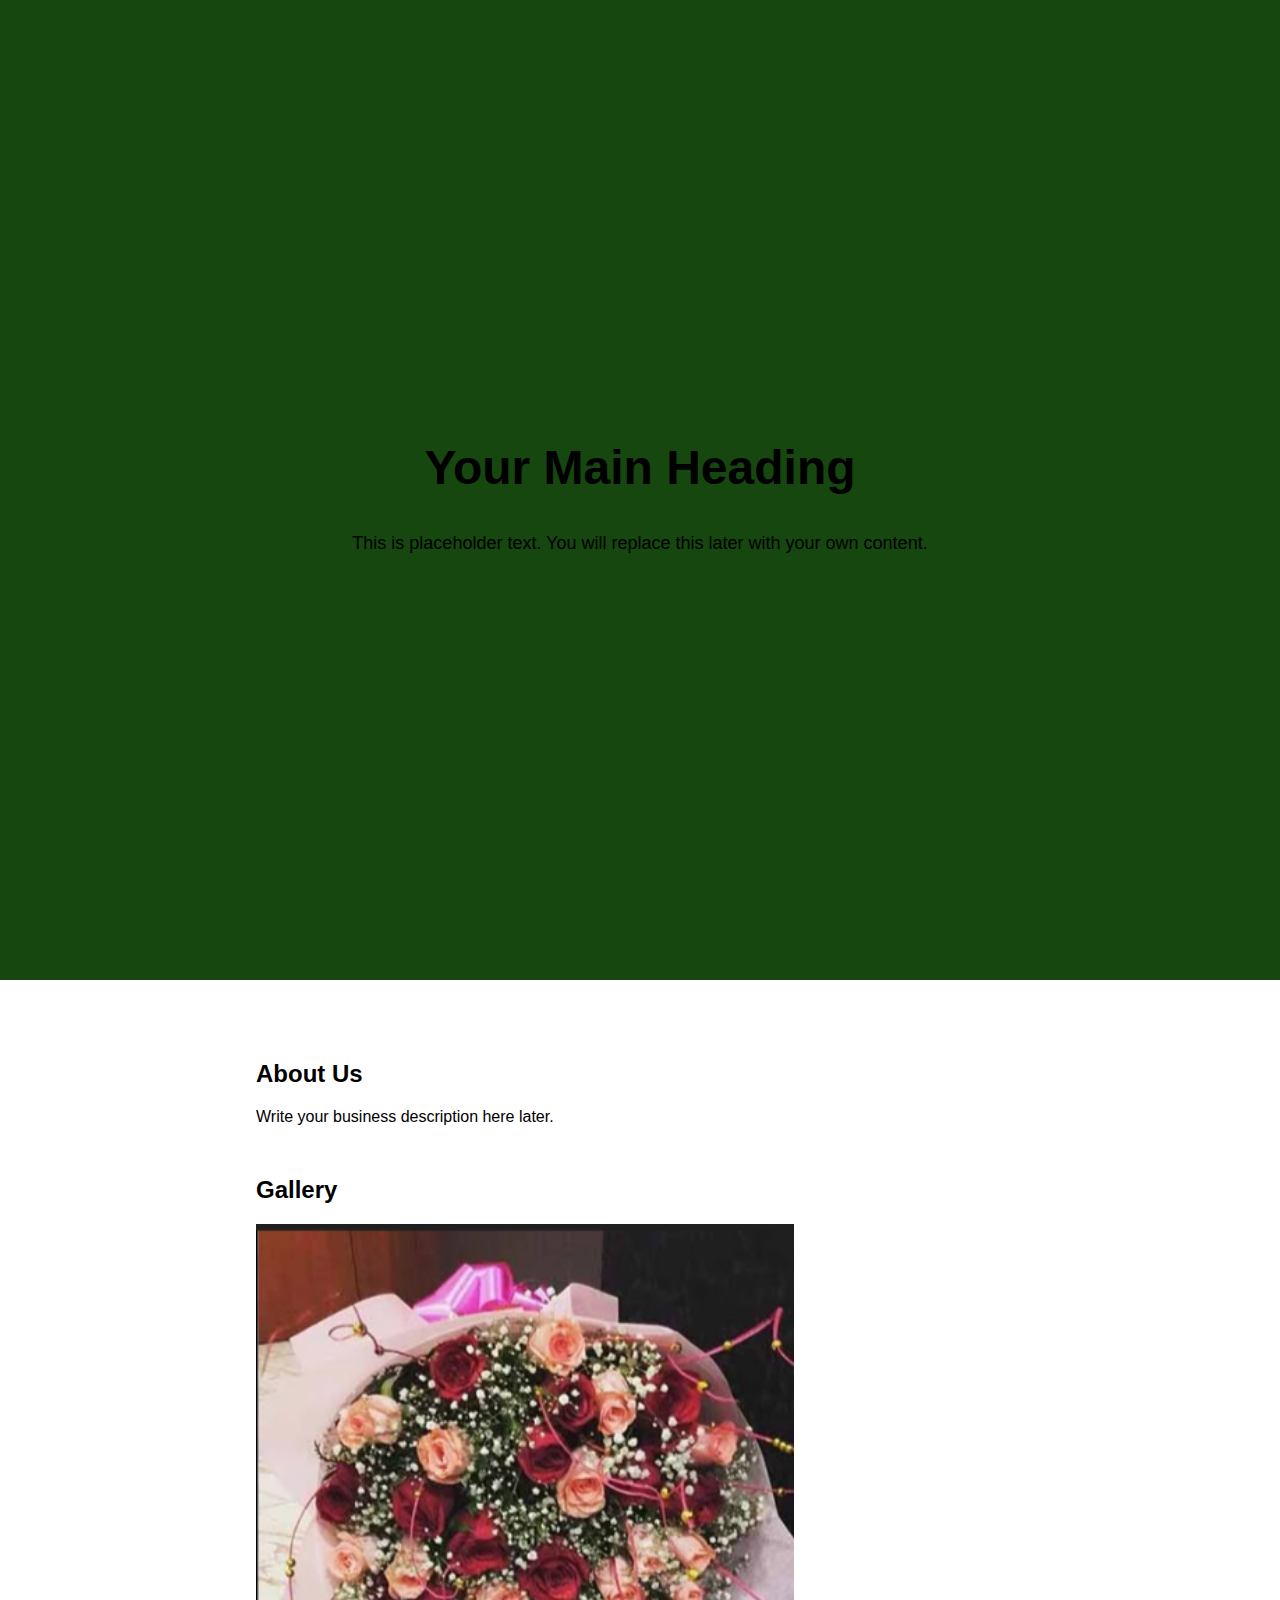
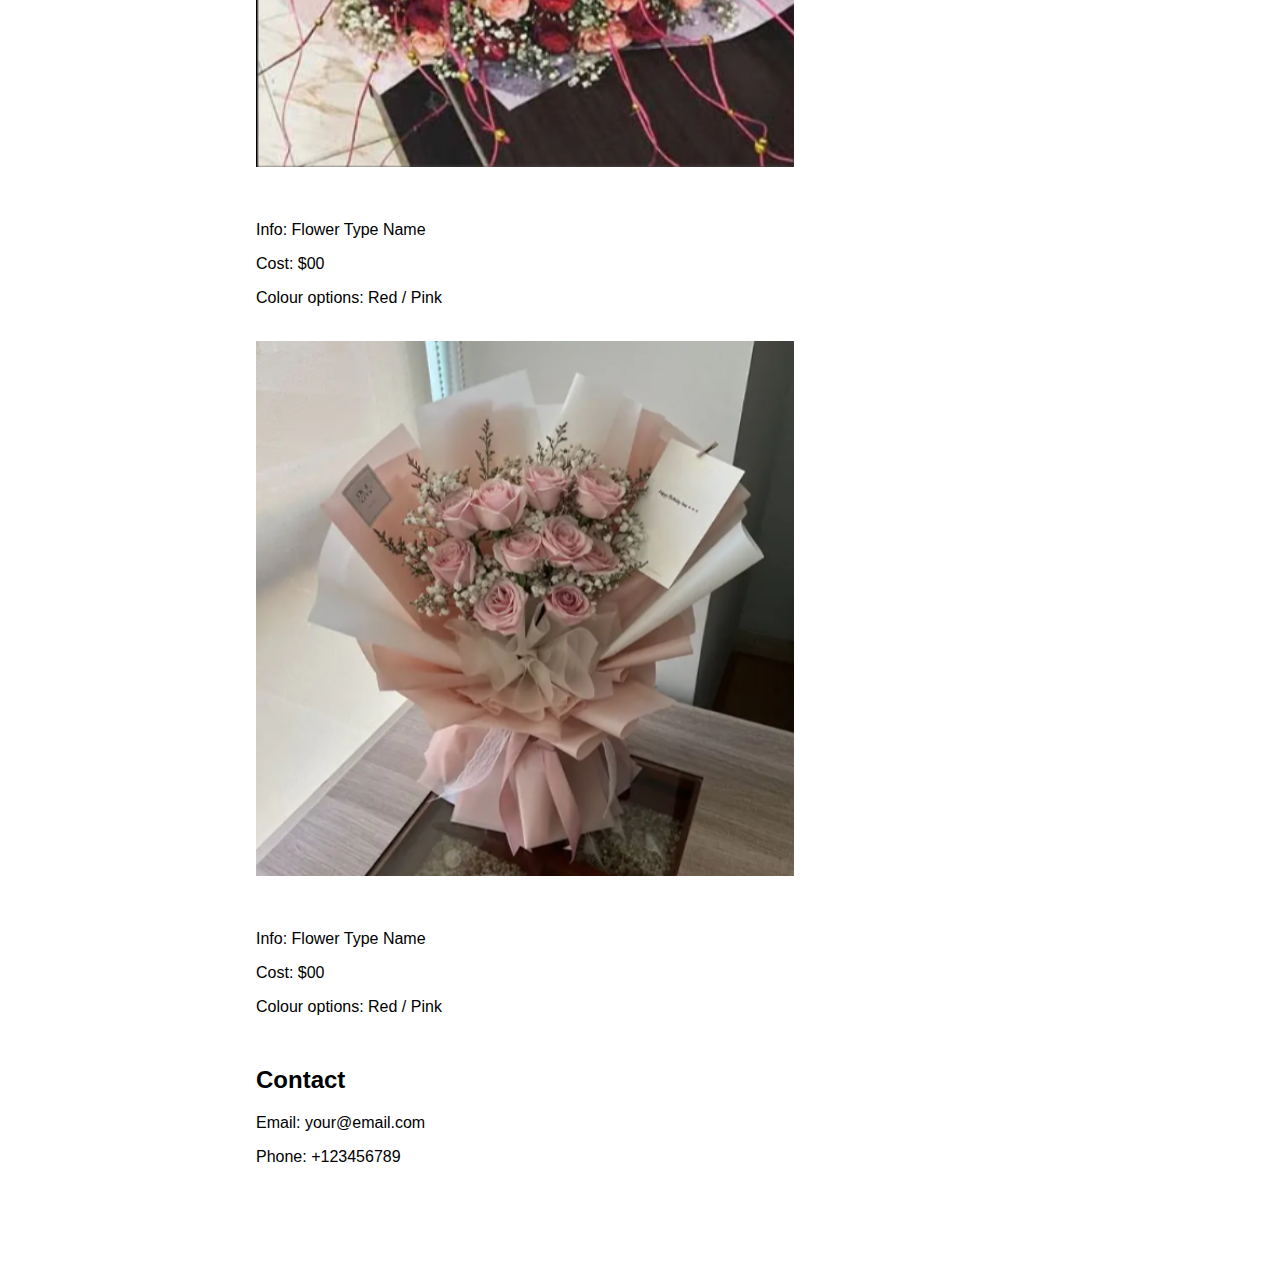
<file: small_start/index.html>
<!DOCTYPE html>
<html lang="en">
<head>
  <meta charset="UTF-8">
  <meta name="viewport" content="width=device-width, initial-scale=1.0">
  <title>Your Business Name</title>

  <link rel="stylesheet" href="style.css">
</head>
<body>

  <!-- FIRST PAGE -->
  <section class="hero">
    <h1>Your Main Heading</h1>
    <p>
      This is placeholder text.  
      You will replace this later with your own content.
    </p>
  </section>

  <!-- SECOND PAGE -->
  <main class="content">

    <section>
      <h2>About Us</h2>
      <p>
        Write your business description here later.
      </p>
    </section>

    <section>
      <h2>Gallery</h2>

      <!-- IMAGE 1 -->
      <img src="images/image1.png" width="70%" alt="Product image"><br>
      <p>Info: Flower Type Name</p>
      <p>Cost: $00</p>
      <p>Colour options: Red / Pink</p>

      <br>

      <!-- IMAGE 2 -->
      <img src="images/image2.png" width="70%" alt="Product image"><br>
      <p>Info: Flower Type Name</p>
      <p>Cost: $00</p>
      <p>Colour options: Red / Pink</p>
    </section>

    <section>
      <h2>Contact</h2>
      <p>Email: your@email.com</p>
      <p>Phone: +123456789</p>
    </section>

  </main>

</body>
</html>
</file>
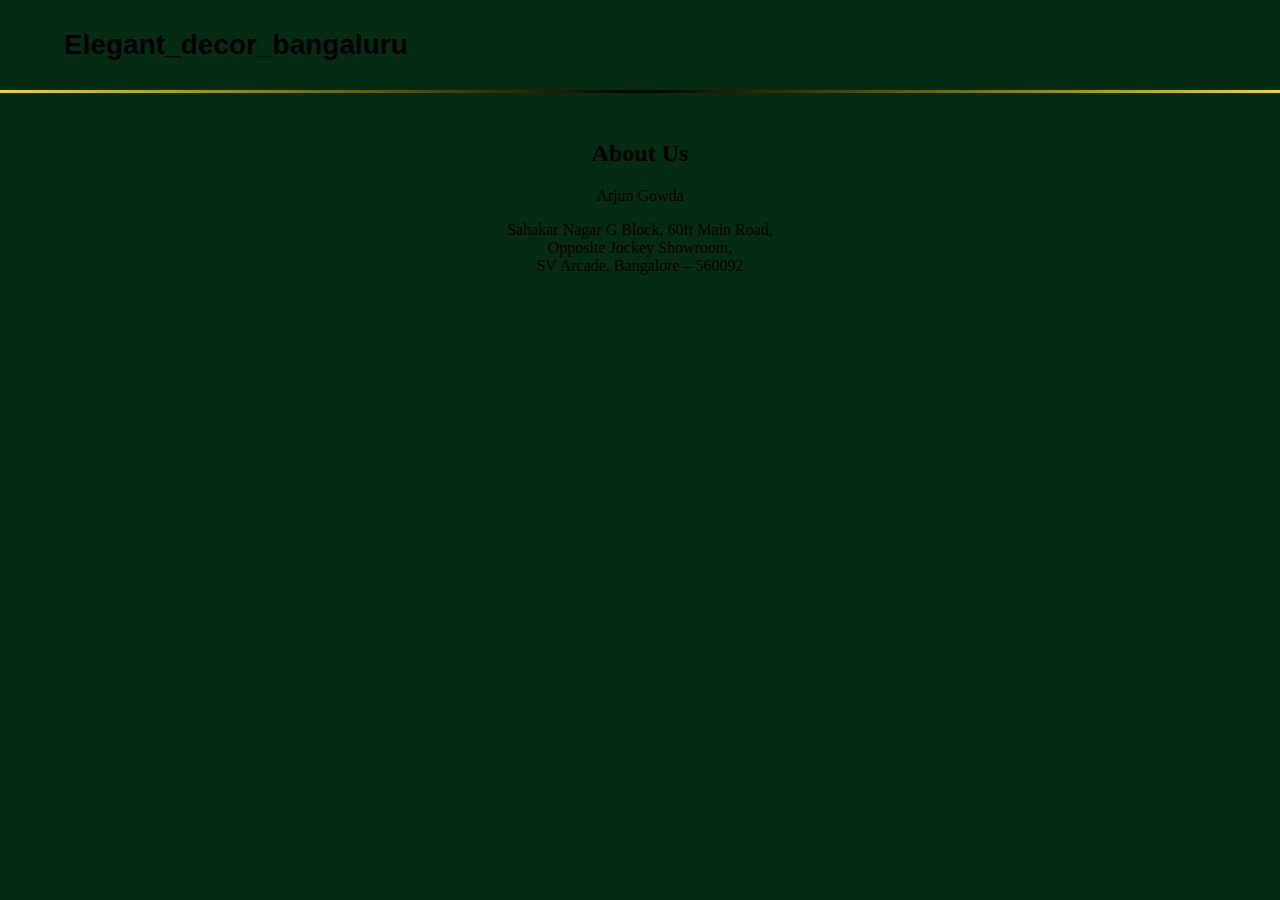
<file: about.html>
<!DOCTYPE html>
<html>
<head>
  <title>About</title>
  <link rel="stylesheet" href="st.css">
</head>
<body>

<header class="top-header">
  <div class="brand">Elegant_decor_bangaluru</div>
</header>

<div class="header-divider"></div>

<main style="padding:120px 10%; text-align:center;">
  <h2>About Us</h2>
  <p>Arjun Gowda</p>
  <p>Sahakar Nagar G Block, 60ft Main Road,<br>
  Opposite Jockey Showroom,<br>
  SV Arcade, Bangalore – 560092</p>
</main>

</body>
</html>
</file>
<file: small_start/style.css>
body {
  margin: 0;
  font-family: Arial, sans-serif;
}

/* FIRST PAGE */
.hero {
  min-height: 100vh;
  background: #15470f; /* light royal green */
  color: rgb(0, 0, 0);
  display: flex;
  flex-direction: column;
  justify-content: center;
  align-items: center;
  text-align: center;
  padding: 40px;
}

.hero h1 {
  font-size: 48px;
  margin-bottom: 20px;
}

.hero p {
  font-size: 18px;
  max-width: 600px;
}

/* SECOND PAGE */
.content {
  padding-left: 20%;
  padding-right: 20%;
  padding-top: 60px;
  padding-bottom: 60px;
}

.content section {
  margin-bottom: 50px;
}

img {
  display: block;
  margin-bottom: 20px;
}
.product img {
  width: 70%;
  display: block;
  margin-bottom: 10px;
}

.product p {
  font-size: 16px; /* same size as email / phone text */
  margin: 4px 0;
}
</file>
<file: st.css>
* { box-sizing: border-box; }

body {
  margin: 0;
  background: #042c12;
  font-family: "Times New Roman", Georgia, serif;
}

/* HEADER */
.top-header {
  position: fixed;
  top: 0; left: 0; right: 0;
  height: 10vh;
  background: #042c12;
  display: flex;
  align-items: center;
  justify-content: space-between;
  padding: 0 5%;
  z-index: 1000;
}

.menu-btn {
  font-size: 26px;
  background: none;
  border: none;
  color: white;
  cursor: pointer;
}

.brand {
  font-family: Arial, Helvetica, sans-serif;
  font-size: 28px;
  font-weight: bold;
  color: rgb(0, 0, 0);
}

.right-links {
  display: flex;
  gap: 18px;
}

.gold-btn {
  border: 1px solid gold;
  padding: 8px 16px;
  border-radius: 999px;
  text-decoration: none;
  color: white;
  font-size: 16px;
}

/* FIXED DIVIDER */
.header-divider {
  position: fixed;
  top: 10vh;
  left: 0;
  right: 0;
  height: 3px;
  background: linear-gradient(to right, gold, black, gold);
  z-index: 999;
}

/* SIDE MENU */
.side-menu {
  position: fixed;
  top: 0;
  left: -260px;
  width: 260px;
  height: 100%;
  background: #f6efe6;
  padding: 80px 20px;
  transition: 0.3s;
  z-index: 1100;
}
.side-menu.open { left: 0; }
.side-menu a {
  display: block;
  margin: 15px 0;
  text-decoration: none;
  color: black;
}

/* hero*/
.hero {
  position: relative;   /* ADD THIS */
  height: 100vh;
  width: 100vw;
  padding-top: 10vh;
  display: flex;
  justify-content: center;
  align-items: center;
}


/* FULL SCREEN LOGO */
.logo {
  width: 100vw;
  height: calc(100vh - 10vh); /* full page minus header */
  object-fit: cover; /* fills completely */
}

/* WELCOME AT BOTTOM */
.welcome {
  position: absolute;
  bottom: 20px;              /* sits at bottom of logo/page */
  left: 50%;
  transform: translateX(-50%);
  font-style: italic;
  font-size: 42px;
  color: black;
  z-index: 2;
}



/* CATEGORIES */
.categories {
  display: flex;
  height: 690px;
  justify-content: center;
  gap: 10%;
  padding: 80px 5%;
  background: #f7f9f8;
}

.card {
  width: 40%;
  border-radius: 30px;
  overflow: hidden;
  text-align: center;
  text-decoration: none;
  color: black;
  display: flex;
  flex-direction: column-reverse;
}

.outlined {
  border: 2px solid black;
}

.card img {
  width: 100%;
  display: block;
}
.card p {
  background: #b8966a; /* light cream */
  margin: 0;
  padding: 20px;
  font-size: 22px;
}


/* CONTACT */
.contact-section {
  padding: 80px 10%;
  background: #042c12;
  text-align: center;
}
.phone {
  font-size: 20px;
  letter-spacing: 4px;
  margin-bottom: 40px;
  color: white;
}

.contact-buttons {
  display: grid;
  grid-template-columns: repeat(2, auto);
  gap: 20px;
  justify-content: center;
}

/* BUTTON COLORS */
.btn {
  padding: 14px 22px;
  border-radius: 999px;
  text-decoration: none;
  color: #ebe5e5;
  font-weight: 500;
}

.email { background: #0f6c7c; }
.whatsapp { background: #25D366; }
.instagram { background: linear-gradient(45deg,#feda75,#d62976,#962fbf); }
.youtube { background: #921717; }
.visit { background: #af46c4; }

/* FOOTER */
footer {
  text-align: right;
  padding: 20px;
  background: #042c12;
}
.credit {
  font-size: 12px;
  color: white;
}
.event-sheet {
  margin-top: 13vh;
  background: #8d8082;
  padding: 60px 5%;
}

.gallery {
  display: flex;
  flex-direction: column;
  align-items: center;
  gap: 40px;
}

.gallery img {
  width: 100%;
  display: block;
}
</file>
